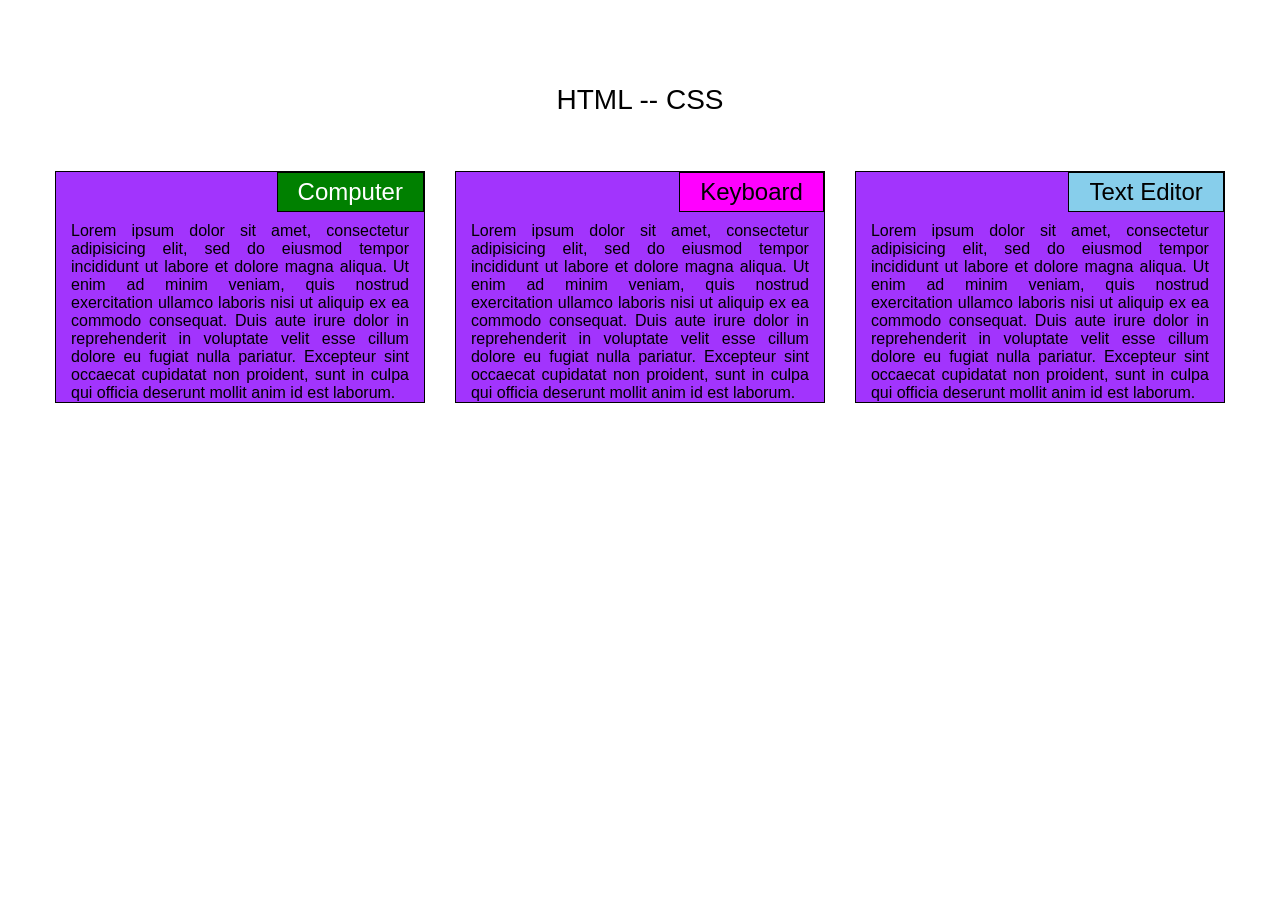
<file: coursera-md2-site/index.html>
<!DOCTYPE html>
<html>
<head>
	<meta charset="utf-8">
	<meta name="viewport" content="width=device-width, initial-scale=1">
	<title>Solution for Module 2</title>
	<link rel="stylesheet" type="text/css" href="css/style.css">
</head>
<body>
	<p id="heading">HTML -- CSS</p>
	<div id="set">
		<div class="col-lg-4" class="col-md-6" class="çol-xs-12">
			<section>
				<div id="comp" class="name">Computer</div>
				<p>Lorem ipsum dolor sit amet, consectetur adipisicing elit, sed do eiusmod
				tempor incididunt ut labore et dolore magna aliqua. Ut enim ad minim veniam,
				quis nostrud exercitation ullamco laboris nisi ut aliquip ex ea commodo
				consequat. Duis aute irure dolor in reprehenderit in voluptate velit esse
				cillum dolore eu fugiat nulla pariatur. Excepteur sint occaecat cupidatat non
				proident, sunt in culpa qui officia deserunt mollit anim id est laborum.</p>
			</section>
		</div>
		<div class="col-lg-4" class="col-md-6" class="col-xs-12">
			<section>
				<div id="key" class="name">Keyboard</div>
				<p>Lorem ipsum dolor sit amet, consectetur adipisicing elit, sed do eiusmod
				tempor incididunt ut labore et dolore magna aliqua. Ut enim ad minim veniam,
				quis nostrud exercitation ullamco laboris nisi ut aliquip ex ea commodo
				consequat. Duis aute irure dolor in reprehenderit in voluptate velit esse
				cillum dolore eu fugiat nulla pariatur. Excepteur sint occaecat cupidatat non
				proident, sunt in culpa qui officia deserunt mollit anim id est laborum.</p>
			</section>
		</div>
		<div class="col-lg-4 col-lg-12" class="col-xs-12">
			<section>
				<div id="text" class="name">Text Editor</div>
				<p>Lorem ipsum dolor sit amet, consectetur adipisicing elit, sed do eiusmod
				tempor incididunt ut labore et dolore magna aliqua. Ut enim ad minim veniam,
				quis nostrud exercitation ullamco laboris nisi ut aliquip ex ea commodo
				consequat. Duis aute irure dolor in reprehenderit in voluptate velit esse
				cillum dolore eu fugiat nulla pariatur. Excepteur sint occaecat cupidatat non
				proident, sunt in culpa qui officia deserunt mollit anim id est laborum.</p>
			</section>
		</div>
	</div>
	</body>
<footer></footer>
</html>
</file>
<file: coursera-md2-site/css/style.css>
* {
	box-sizing: border-box;
	font-family: Helvetica, Sans-Serif;
	margin: 0;
	padding: 0;
	}

#heading {
	text-align: center;
	font-size: 175%;
	margin: 3em 0em 1em 0em;
}


#set {
	margin: 40px;
}

section {
	position: relative;
	background: #a234fd;
	border: 1px solid black;
	margin: 15px;
}

section p {
	padding: 0px 15px 0px 15px;
	clear: both;
	text-align: justify;
}

.name {
	font-size: 150%;
	padding: 5px 20px 5px 20px;
	border: 1px solid black;
	margin-bottom: 10px;
	float: right;
}

#comp {
	background: green;
	color: white;
}

#key {
	background: magenta;
}

#text {
	background: skyblue;
}

/*--------------Desktop view----------------*/

@media (min-width: 992px) {
	.col-lg-4 {
		width: 33.33%;
		float: left;
	}
}

/*------------------Tablet view-------------*/

@media (min-width: 768px) and (max-width: 991px) {
	.col-lg-4 {
		width: 50%;
		float: left;
	}

	.col-lg-12 {
		width: 100%;
		float: left;
	}
}

/*-----------------Mobile view----------------*/

@media (max-width: 767px) {
	.col-xs-12 {
		width: 100%;
	}
}
</file>
